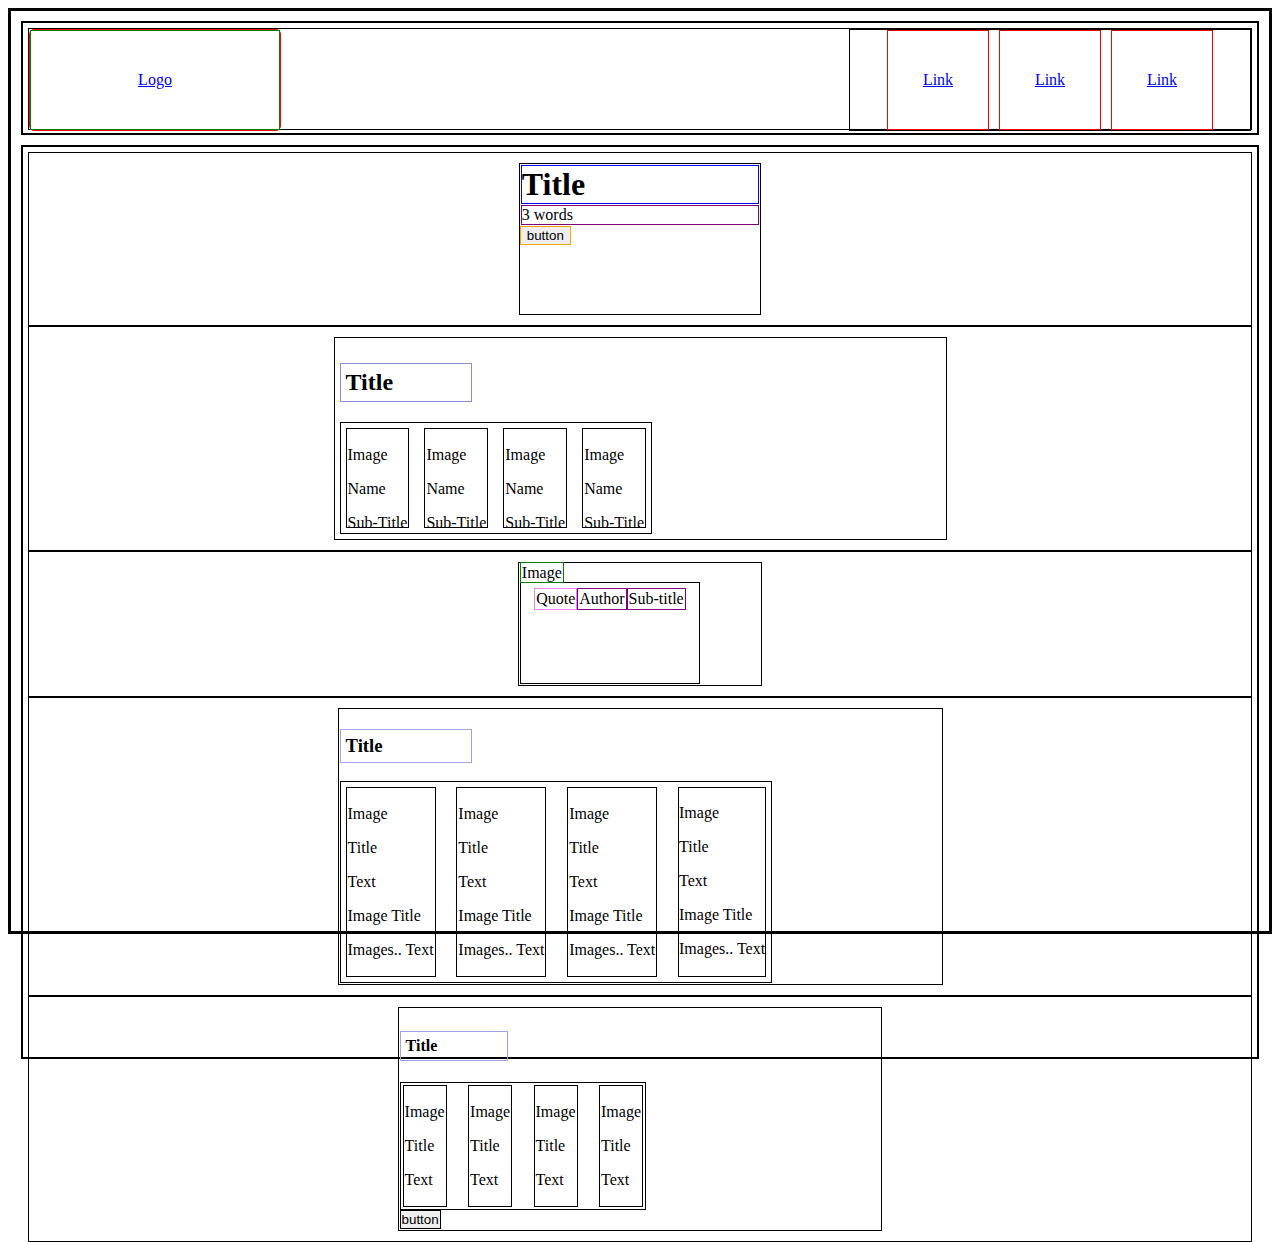
<file: html_advanced/index.html>
<!DOCTYPE html>
<html lang="en">
    <head>
        <title>HTML Wireframe</title>
        <link rel="stylesheet" href="css/styles.css">
    </head>
    <body>
        <header>
            <div>
                <!--Logo-->
                <div class="company-logo">
                    <a href="#">
                        <span>Logo</span>
                    </a>
                </div>
                <!--End of logo-->

                <!--Navigation links-->
                <div id="nav-links">
                    <a href="#">Link</a>
                    <a href="#">Link</a> 
                    <a href="#">Link</a>  
                             </div>
                <!--End of navigation links-->
            </div>
        </header>

        <!--Main body-->
        <main>
            <!--Hero section-->
            <section id="hero-section">
                <div>
                    <h1>Title</h1>
                    <p>3 words</p>
                    <button>button</button>
                </div>
            </section>
            <!--End of hero section-->

            <!--Description section-->
            <section id="description-section">
                <div>
                    <h2>Title</h2>
                    <div>
                        <p1>
                            <p>Image</p>
                            <p>Name</p>
                            <p>Sub-Title</p>
                        </p1>    
                        <p2>
                            <p>Image</p>
                            <p>Name</p>
                            <p>Sub-Title</p>
                        </p2>

                        <p3>
                            <p>Image</p>
                            <p>Name</p>
                            <p>Sub-Title</p>
                        </p3>
                        <p4>
                            <p>Image</p>
                            <p>Name</p>
                            <p>Sub-Title</p>
                        </p4>
                    </div>
                </div>
            </section>
            <!--End of description section-->

            <!--About section-->
            <section id="about-section">
                <div>
                    <p1>Image</p1>
                    <div>
                        <p2>Quote</p2>
                        <p3>Author</p3>
                        <p4>Sub-title</p4>
                    </div>
                </div>
            </section>
            <!--End of about section-->

            <!--Content section-->
            <section id="content-section">
                <div>
                    <h3>Title</h3>
                    <div>
                        <p1>
                            <p>Image</p>
                            <p>Title</p>
                            <p>Text</p>
                            <p>Image Title</p>
                            <p>Images.. Text</p>
                        </p1>

                        <p2>
                            <p>Image</p>
                            <p>Title</p>
                            <p>Text</p>
                            <p>Image Title</p>
                            <p>Images.. Text</p>
                        </p2>

                        <p3>
                            <p>Image</p>
                            <p>Title</p>
                            <p>Text</p>
                            <p>Image Title</p>
                            <p>Images.. Text</p>
                        </p3>

                        <p4>
                            <p>Image</p>
                            <p>Title</p>
                            <p>Text</p>
                            <p>Image Title</p>
                            <p>Images.. Text</p>
                        </p4>
                    </div>
                </div>
            </section>
            <!--End of content section-->

            <!--Membership section-->
            <section id="membership-section">
                <div>
                   <h4>Title</h4>
                   <div>
                    <p1>
                        <p>Image</p>
                        <p>Title</p>
                        <p>Text</p>
                    </p1>

                    <p2>
                        <p>Image</p>
                        <p>Title</p>
                        <p>Text</p>
                    </p2>

                    <p3>
                        <p>Image</p>
                        <p>Title</p>
                        <p>Text</p>
                    </p3>

                    <p4>
                        <p>Image</p>
                        <p>Title</p>
                        <p>Text</p>
                    </p4>
                   </div>
                   <button>button</button>
                </div>
            </section>
            <!--End of membership section-->
        </main>
        <!--End of main body-->
    </body>
</html>
</file>
<file: html_advanced/css/styles.css>
body
{
    border: 3px solid black;
    height: 100vh;
    padding: 10px;
}

header
{
    border: 2px solid black;
    height: 100px;
    padding: 5px;
}

header div
{
    border: 1px solid black;
    height: inherit;
    display: flex;
    justify-content: space-between;
}

.company-logo
{
    border: 1px solid red;
    width: 250px;
    border-radius: 5px;
}

.company-logo a
{
    border: 1px solid green;
    width: inherit;
    display: flex;
    align-items: center;
    justify-content: center;
}

#nav-links
{
    width: 400px;
    padding: 0;
    display: flex;
    gap: 10px;
    justify-content: center;
}

#nav-links a
{
    border: 1px solid red;
    width: 100px;
    display: flex;
    align-items: center;
    justify-content: center;
}

main
{
    border: 2px solid black;
    height: inherit;
    margin-top: 10px;
    padding: 5px;
}

main section
{
    border: 1px solid black;
    padding: 10px;
    display: flex;
    justify-content: center;
}

#hero-section div
{
    border: 1px solid black;
    width: 20%;
    padding: 0;
    height: 150px;
}

#hero-section div h1
{
    border: 1px solid blue;
    margin: 1px;
}

#hero-section div p
{
    border: 1px solid purple;
    margin: 1px;
}

#hero-section div button
{
    border: 1px solid orange;
}

#description-section div
{
    border: 1px solid black;
    width: 50%;
    padding: 5px;
    height: inherit
}

#description-section div h2
{
    border: 1px solid rgb(140, 140, 214);
    width: 20%;
    padding: 5px;
}

#description-section div div
{
    border: 1px solid black;
    width: 50%;
    height: 100px;
    display: flex;
    justify-content: space-between;
    align-items: normal;
    padding: 5px;
}

#description-section div div p1
{
    border: 1px solid black;
    padding: 1px;
    align-items: center;
    justify-content: center;

}

#description-section div div p2
{
    border: 1px solid black;
    padding: 1px;
} 

#description-section div div p3
{
    border: 1px solid black;
    padding: 1px;
}

#description-section div div p4
{
    border: 1px solid black;
    padding: 1px;
}

#about-section div
{
    border: 1px solid black;
    width:20% ;
    padding: 1px;
}

#about-section div p1
{
    border: 1px solid green;
    padding: 1px;
}

#about-section div div
{
    border: 1px solid black;
    width: 70%;
    height: 10vh;
    display: flex;
    justify-content: center;
    align-items: normal;
    padding: 5px;
}

#about-section div div p2
{
    border: 1px solid violet;
    height: fit-content;
    padding: 1px;
}

#about-section div div p3
{
    border: 1px solid purple;
    height: fit-content;
    padding: 1px;
}

#about-section div div p4
{
    border: 1px solid purple;
    height: fit-content;
    padding: 1px;
}

#content-section div
{
    border: 1px solid black;
    width: 50%;
    height: fit-content;
    padding: 1px;
}

#content-section div h3
{
    border: 1px solid rgb(163, 163, 226);
    width: 20%;
    padding: 5px;
}

#content-section div div
{
    border: 1px solid black;
    width: 70%;
    height: fit-content;
    display: flex;
    justify-content: space-between;
    align-items: normal;
    padding: 5px;
}

#content-section div div p1
{
    border: 1px solid black;
    justify-content: center;
    align-items: center;
    padding: 1px;
}

#content-section div div p2
{
    border: 1px solid black;
    padding: 1px;
}

#content-section div div p3
{
    border: 1px solid black;
    padding: 1px;
}

#content-section div div p4
{
    border: 1px solid black;
    padding: ;
}

#membership-section div
{
    border: 1px solid black;
    width: 40%;
    padding: 1px;
}

#membership-section div h4
{
    border: 1px solid rgb(163, 163, 226);
    width: 20%;
    padding: 5px;
}

#membership-section div div
{
    border: 1px solid black;
    width: 50%;
    height: inherit;
    display: flex;
    justify-content: space-between;
    align-items: normal;
    padding: 2px;
}

#membership-section div div p1
{
    border: 1px solid black;
    justify-content: center;
    align-items: center;
    padding: 1px;
}

#membership-section div div p2
{
    border: 1px solid black;
    justify-content: center;
    align-items: center;
    padding: 1px;
}

#membership-section div div p3
{
    border: 1px solid black;
    justify-content: center;
    align-items: center;
    padding: 1px;
}

#membership-section div div p4
{
    border: 1px solid black;
    justify-content: center;
    align-items: center;
    padding: 1px;
}

#membership-section div button
{
    border: 1px solid black;
    justify-content: center;
    align-items: center;
    padding: 1px;
}
</file>
